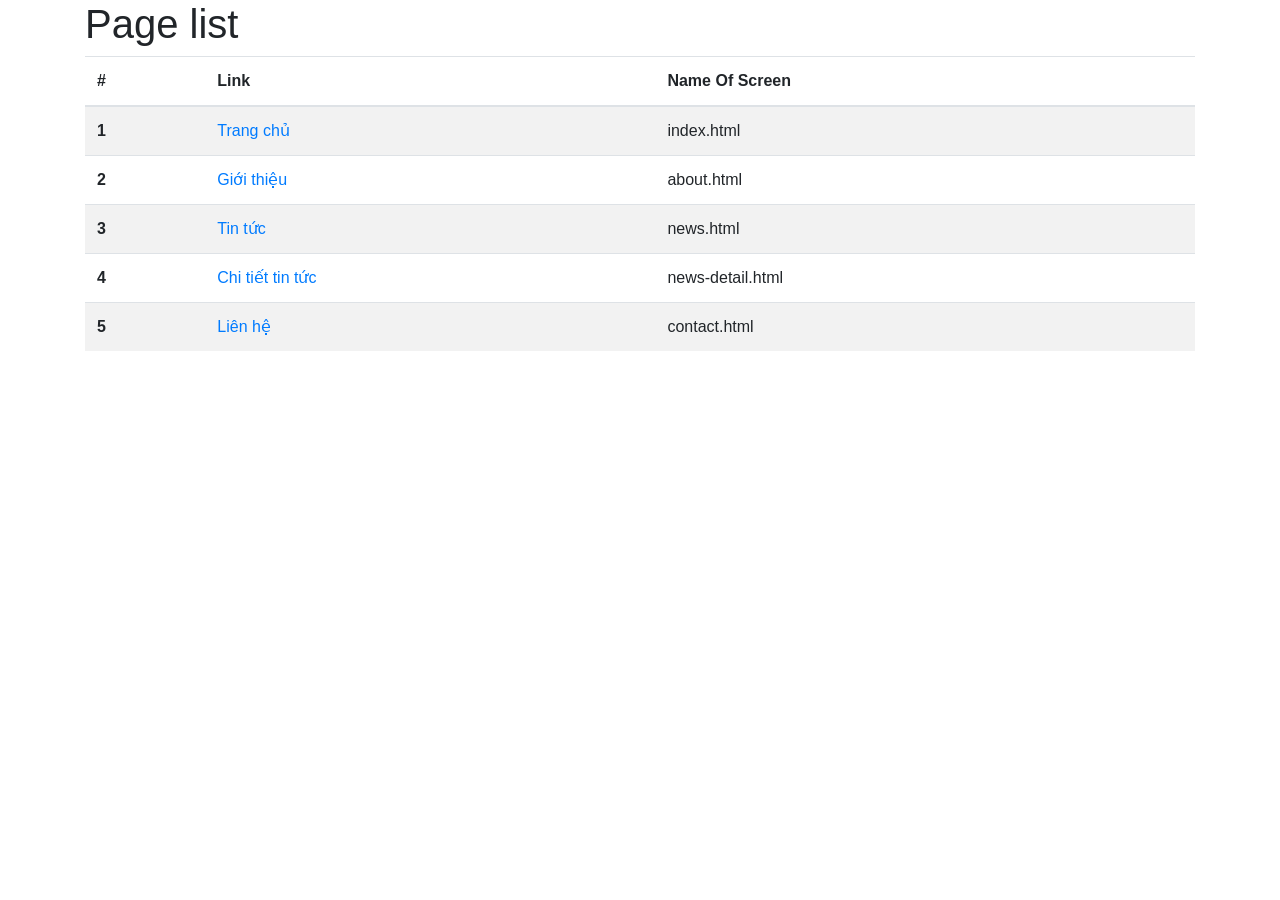
<file: links.html>
<!DOCTYPE html>
<html lang="en">
    <head>
        <meta charset="UTF-8" />
        <meta name="viewport" content="width=device-width, initial-scale=1.0" />
        <meta http-equiv="X-UA-Compatible" content="ie=edge" />
        <title>Pages list</title>
        <link rel="stylesheet" href="https://stackpath.bootstrapcdn.com/bootstrap/4.3.1/css/bootstrap.min.css" />
    </head>
    <body>
        <div class="container">
            <h1 class="page-list__title">Page list</h1>
            <table class="table table-striped">
                <thead>
                    <tr>
                        <th>#</th>
                        <th>Link</th>
                        <th>Name Of Screen</th>
                    </tr>
                </thead>
                <tr>
                    <th>1</th>
                    <td><a class="page-list__link" href="index.html">Trang chủ</a>
                    </td>
                    <td><span class="page-list__file-name">index.html</span>
                    </td>
                </tr>
                <tr>
                    <th>2</th>
                    <td><a class="page-list__link" href="about.html">Giới thiệu</a>
                    </td>
                    <td><span class="page-list__file-name">about.html</span>
                    </td>
                </tr>
                <tr>
                    <th>3</th>
                    <td><a class="page-list__link" href="news.html">Tin tức</a>
                    </td>
                    <td><span class="page-list__file-name">news.html</span>
                    </td>
                </tr>
                <tr>
                    <th>4</th>
                    <td><a class="page-list__link" href="news-detail.html">Chi tiết tin tức</a>
                    </td>
                    <td><span class="page-list__file-name">news-detail.html</span>
                    </td>
                </tr>
                <tr>
                    <th>5</th>
                    <td><a class="page-list__link" href="contact.html">Liên hệ</a>
                    </td>
                    <td><span class="page-list__file-name">contact.html</span>
                    </td>
                </tr>
            </table>
        </div>
    </body>
</html>
</file>
